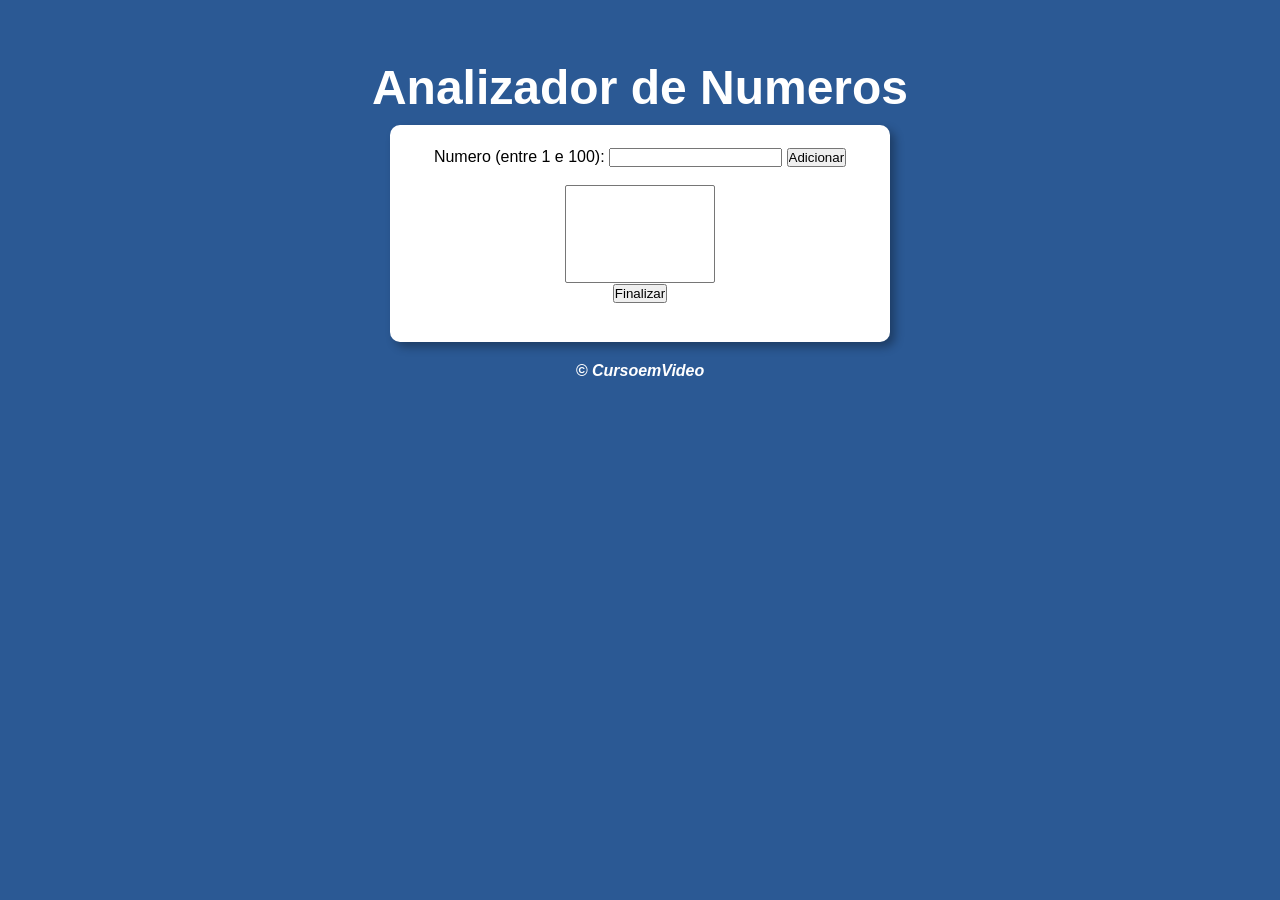
<file: modulo F/aula016ex/index.html>
<!DOCTYPE html>
<html lang="pt-br">
<head>
    <meta charset="UTF-8">
    <meta name="viewport" content="width=device-width, initial-scale=1.0">
    <title>Analizador de Numeros</title>
    <link rel="stylesheet" href="style.css">
</head>
<body>
    <header>
        <h1>Analizador de Numeros</h1>
    </header>
    <main id="container">
        <section>
            <div>
                Numero (entre 1 e 100):
                <input type="number" name="fnum" id="fnum">
                <input type="button" value="Adicionar" onclick="adicionar()">
                <br><br><select name="flista" id="flista" size="6"></select><br>
                <input type="button" value="Finalizar" onclick="finalizar()">
            </div>
            <div id="res">
                
            </div>
        </section>
    </main>
    <footer>&copy; CursoemVideo</footer>
    <script src="script.js"></script>
</body>
</html>
</file>
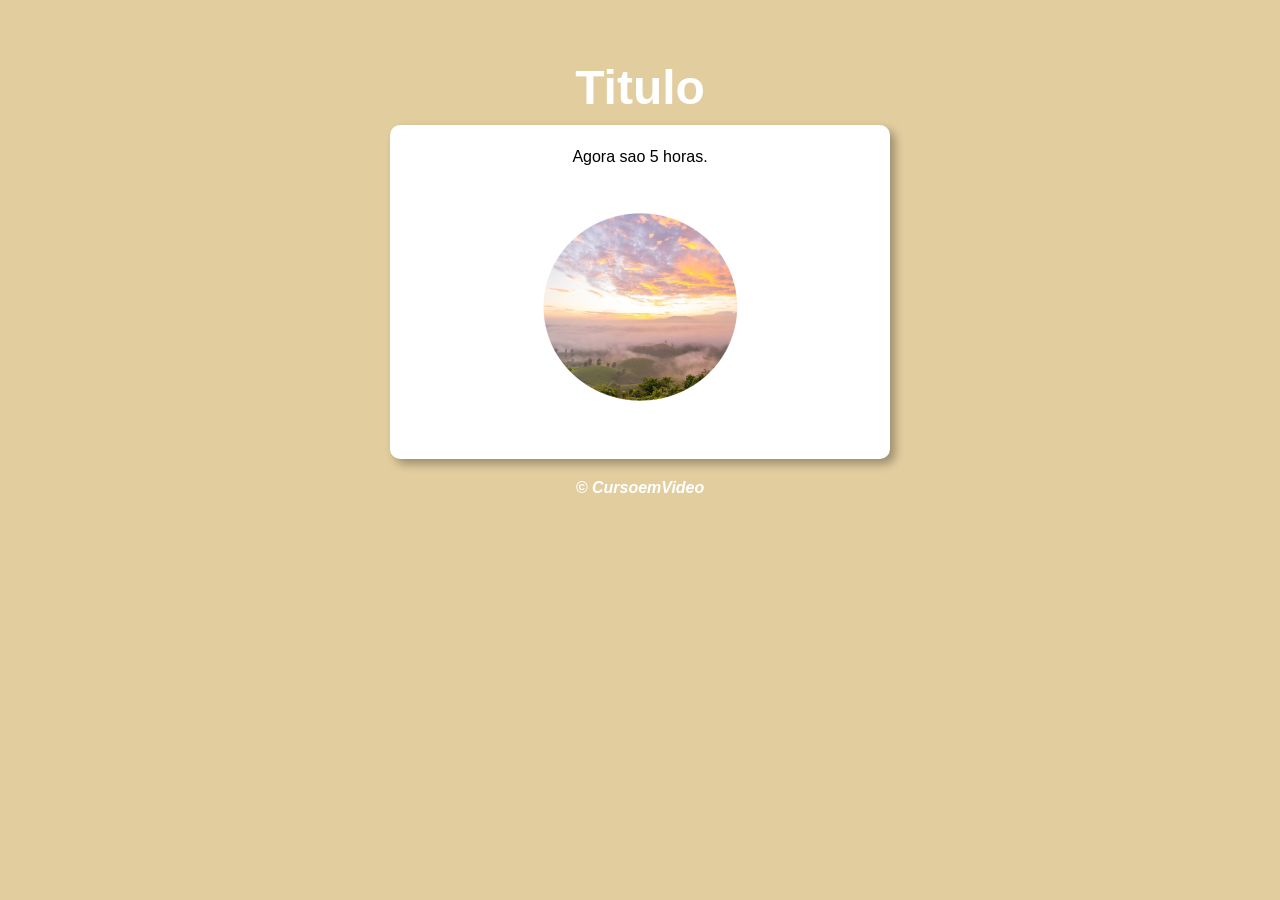
<file: modulo D/aula012ex/ex014/index.html>
<!DOCTYPE html>
<html lang="pt-br">
<head>
    <meta charset="UTF-8">
    <meta name="viewport" content="width=device-width, initial-scale=1.0">
    <title>Modelo</title>
    <link rel="stylesheet" href="style.css">
</head>
<body onload="carregar()">
    <header>
        <h1>Titulo</h1>
    </header>
    <main id="container">
        <section>
            <div id="msg">
                Testando...
            </div>
            <div id="foto">
                <img id="imagem" src="imagens/Dia.png" alt="Foto do Dia">
            </div>
        </section>
    </main>
    <footer>&copy; CursoemVideo</footer>
    <script src="script.js"></script>
</body>
</html>
</file>
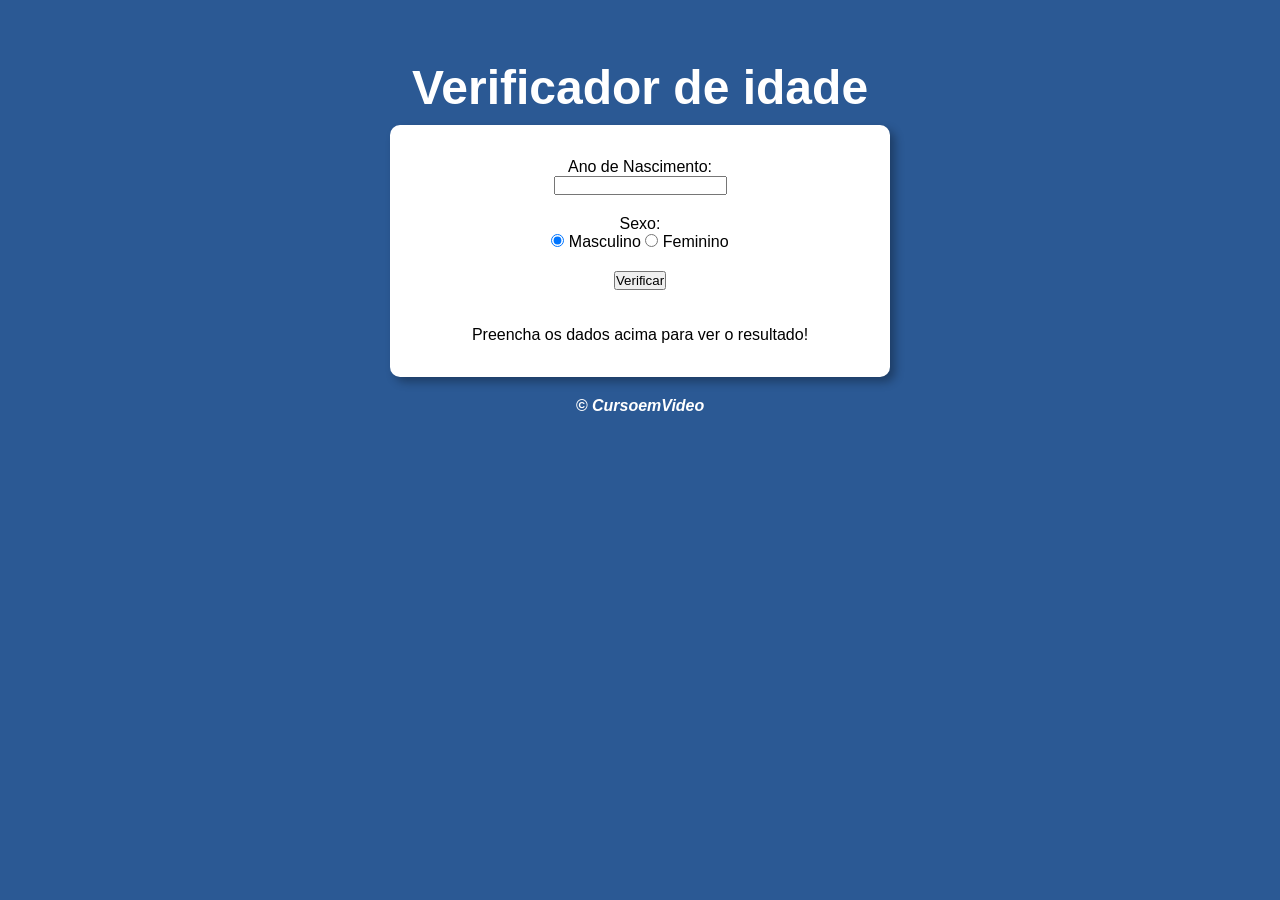
<file: modulo D/aula012ex/ex015/index.html>
<!DOCTYPE html>
<html lang="pt-br">
<head>
    <meta charset="UTF-8">
    <meta name="viewport" content="width=device-width, initial-scale=1.0">
    <title>Verificador de idade</title>
    <link rel="stylesheet" href="style.css">
</head>
<body>
    <header>
        <h1>Verificador de idade</h1>
    </header>
    <main id="container">
        <section>
            <div>
                <p>Ano de Nascimento: <br>
                <input type="number" name="txtano" id="txtano" min="0">
                </p>
                <p>Sexo: <br>
                    <input type="radio" name="radsex" id="mas" checked>
                    <label for="mas">Masculino</label>
                    <input type="radio" name="radsex" id="fem">
                    <label for="fem">Feminino</label>
                </p>
                <p>
                    <input type="button" value="Verificar" onclick="verificar()">
                </p>
            </div>
            <div id="res">
                <p>Preencha os dados acima para ver o resultado!</p>
            </div>
        </section>
    </main>
    <footer>&copy; CursoemVideo</footer>
    <script src="script.js"></script>
</body>
</html>
</file>
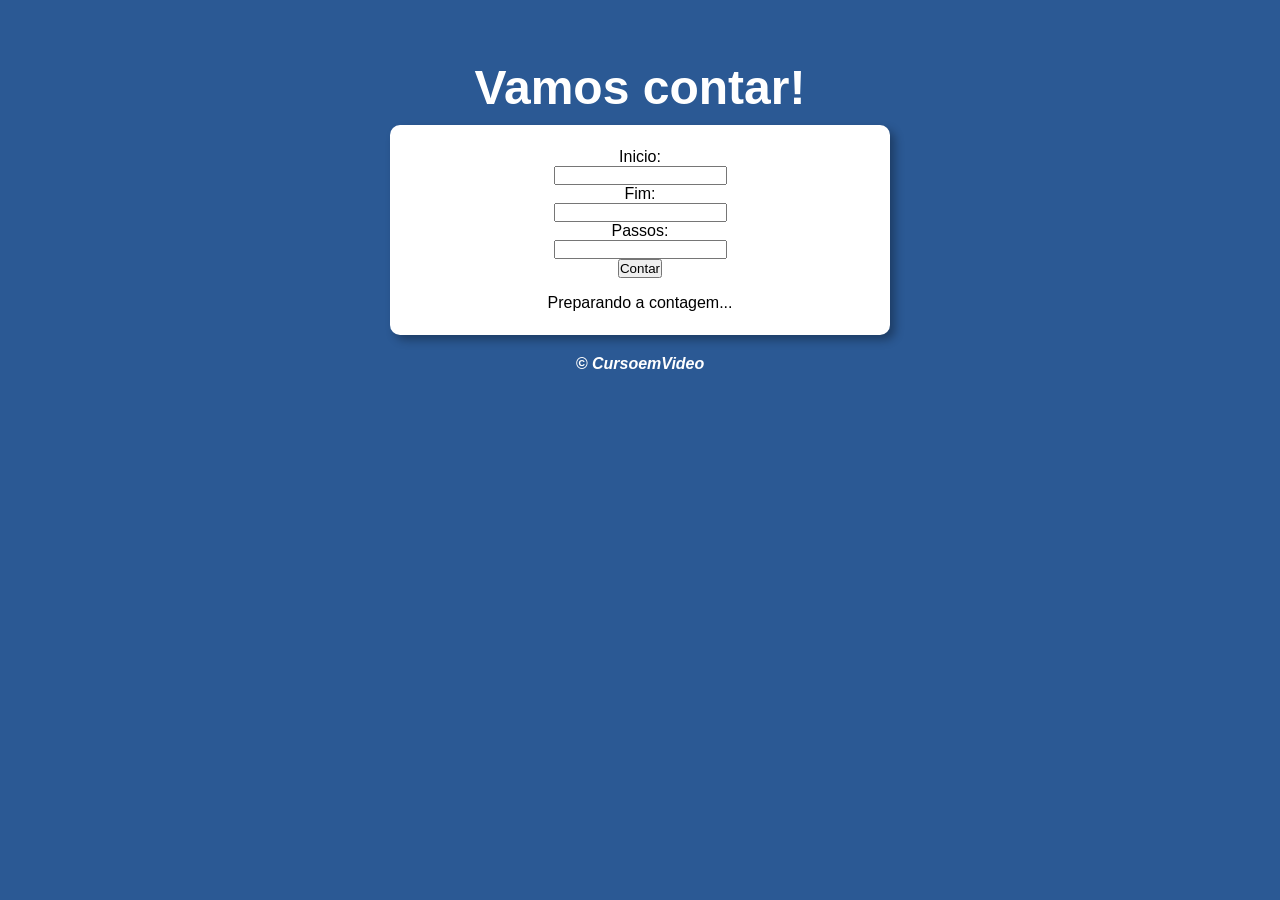
<file: modulo E/aula014ex/ex016/index.html>
<!doctype html>
<html lang="pt-br">
  <head>
    <meta charset="UTF-8" />
    <meta name="viewport" content="width=device-width, initial-scale=1.0" />
    <title>Modelo</title>
    <link rel="stylesheet" href="style.css" />
  </head>
  <body>
    <header>
      <h1>Vamos contar!</h1>
    </header>
    <main id="container">
      <section>
        <div id="dados">
          <p>
            Inicio: <br/>
            <input type="number" name="Inicio" id="txti">
          </p>
          <p>
            Fim: <br/>
            <input type="number" name="fim" id="txtf">
          </p>
          <p>
            Passos: <br/>
            <input type="number" name="passo" id="txtp">
          </p>
          <input type="button" value="Contar" onclick="contar()">
        </div>
        <div id="res">
          <p>Preparando a contagem...</p>
        </div>
      </section>
    </main>
    <footer>&copy; CursoemVideo</footer>
    <script src="script.js"></script>
  </body>
</html>
</file>
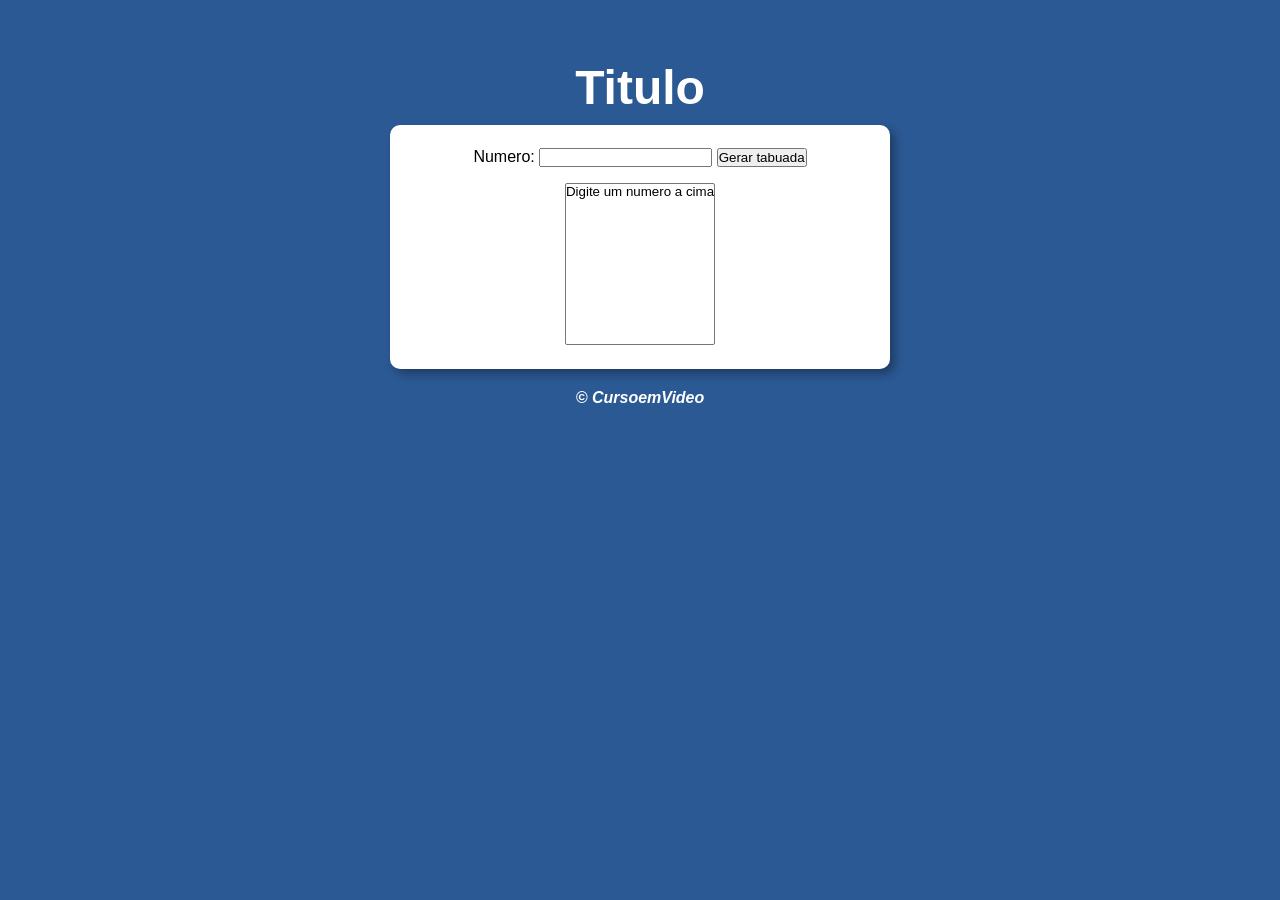
<file: modulo E/aula014ex/ex017/index.html>
<!DOCTYPE html>
<html lang="pt-br">
<head>
    <meta charset="UTF-8">
    <meta name="viewport" content="width=device-width, initial-scale=1.0">
    <title>Modelo</title>
    <link rel="stylesheet" href="style.css">
</head>
<body onload="carregar()">
    <header>
        <h1>Titulo</h1>
    </header>
    <main id="container">
        <section>
            <div>
                <p>Numero:
                    <input type="number" name="num" id="txtn">
                    <input type="button" value="Gerar tabuada" onclick="tabuada()">
                </p>
            </div>
            <div>
                <select name="tabuada" id="seltab" size="10">
                    <option>Digite um numero a cima</option>
                </select>
            </div>
        </section>
    </main>
    <footer>&copy; CursoemVideo</footer>
    <script src="script.js"></script>
</body>
</html>
</file>
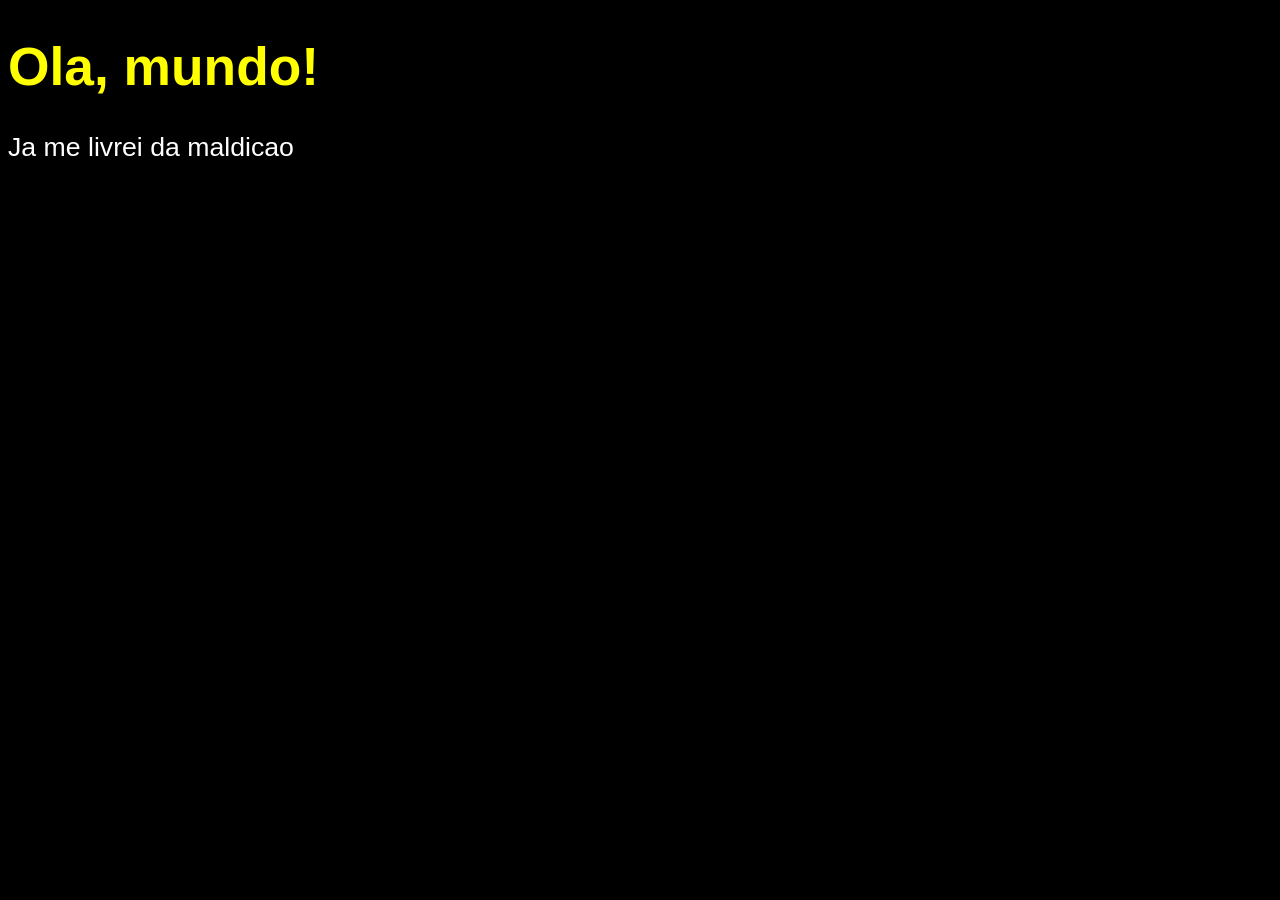
<file: aula04/ex001.html>
<!DOCTYPE html>
<html lang="pt-br">
<head>
    <meta charset="UTF-8">
    <meta name="viewport" content="width=device-width, initial-scale=1.0">
    <title>Meu primeiro programa...</title>
    <style>
        body {
            background-color: black;
            color: white;
            font: normal 20pt Arial;
        }

        h1 {
            color: yellow;
        }
    </style>
</head>
<body>
    <h1>Ola, mundo!</h1>
    <p>Ja me livrei da maldicao</p>
    <script>
        window.alert('Minha primeira mensagem!')
        window.confirm('Esta gostando de JS?')
        window.prompt('Qual e seu nome?')
    </script>
</body>
</html>
</file>
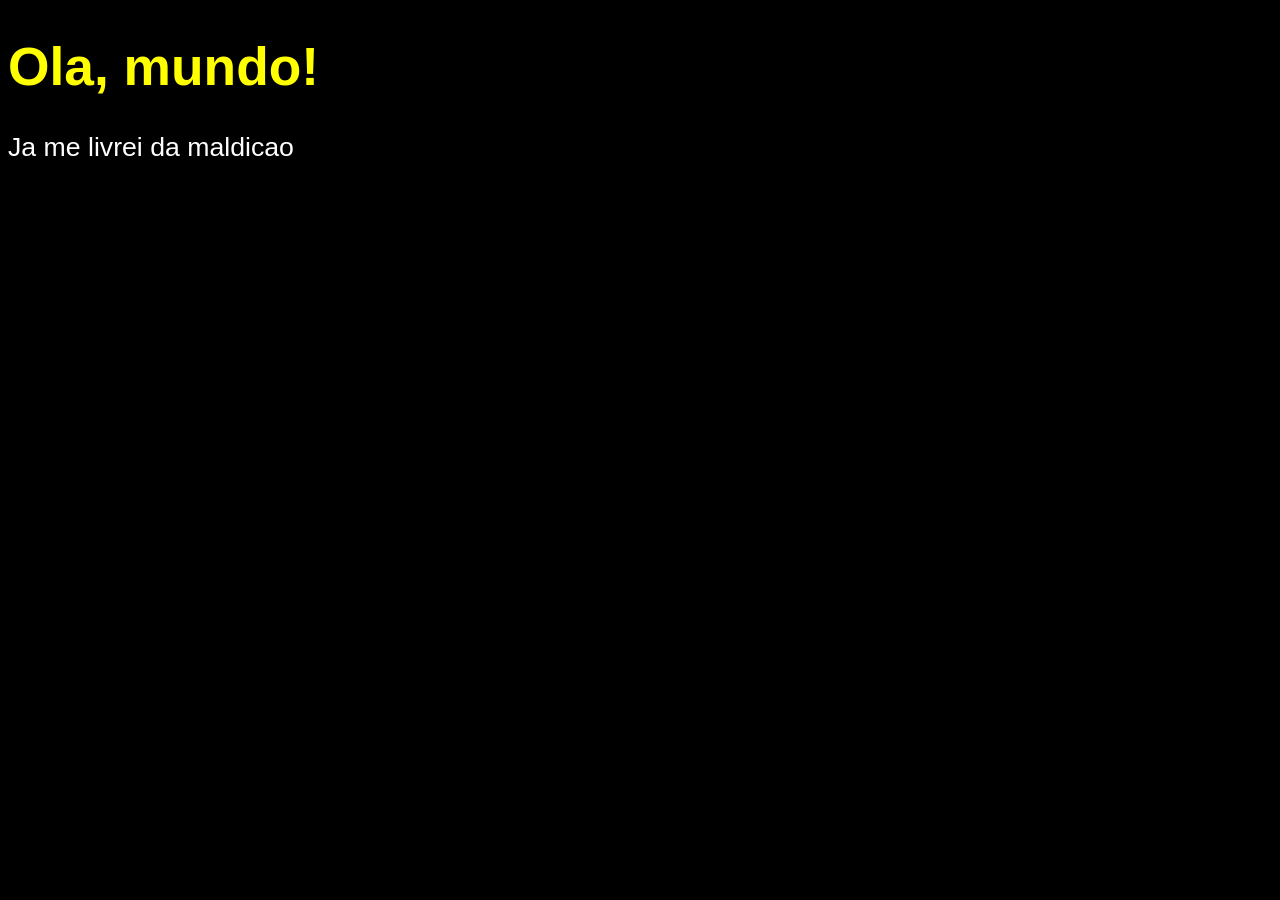
<file: modulo B/aula06/ex002.html>
<!DOCTYPE html>
<html lang="pt-br">
<head>
    <meta charset="UTF-8">
    <meta name="viewport" content="width=device-width, initial-scale=1.0">
    <title>Meu primeiro programa...</title>
    <style>
        body {
            background-color: black;
            color: white;   /* Comentario em CSS */
            font: normal 20pt Arial;
        }

        h1 {
            color: yellow;
        }
    </style>
</head>
<body>
    <h1>Ola, mundo!</h1> <!-- Isso e um comentario -->
    <p>Ja me livrei da maldicao</p>
    <script>
       var nome = window.prompt('Qual e seu nome?') // Vai perguntar o nome...
       window.alert("E um grande prazer em te conhecer, " + nome + "!") //Concatenacao
    </script>
</body>
</html>
</file>
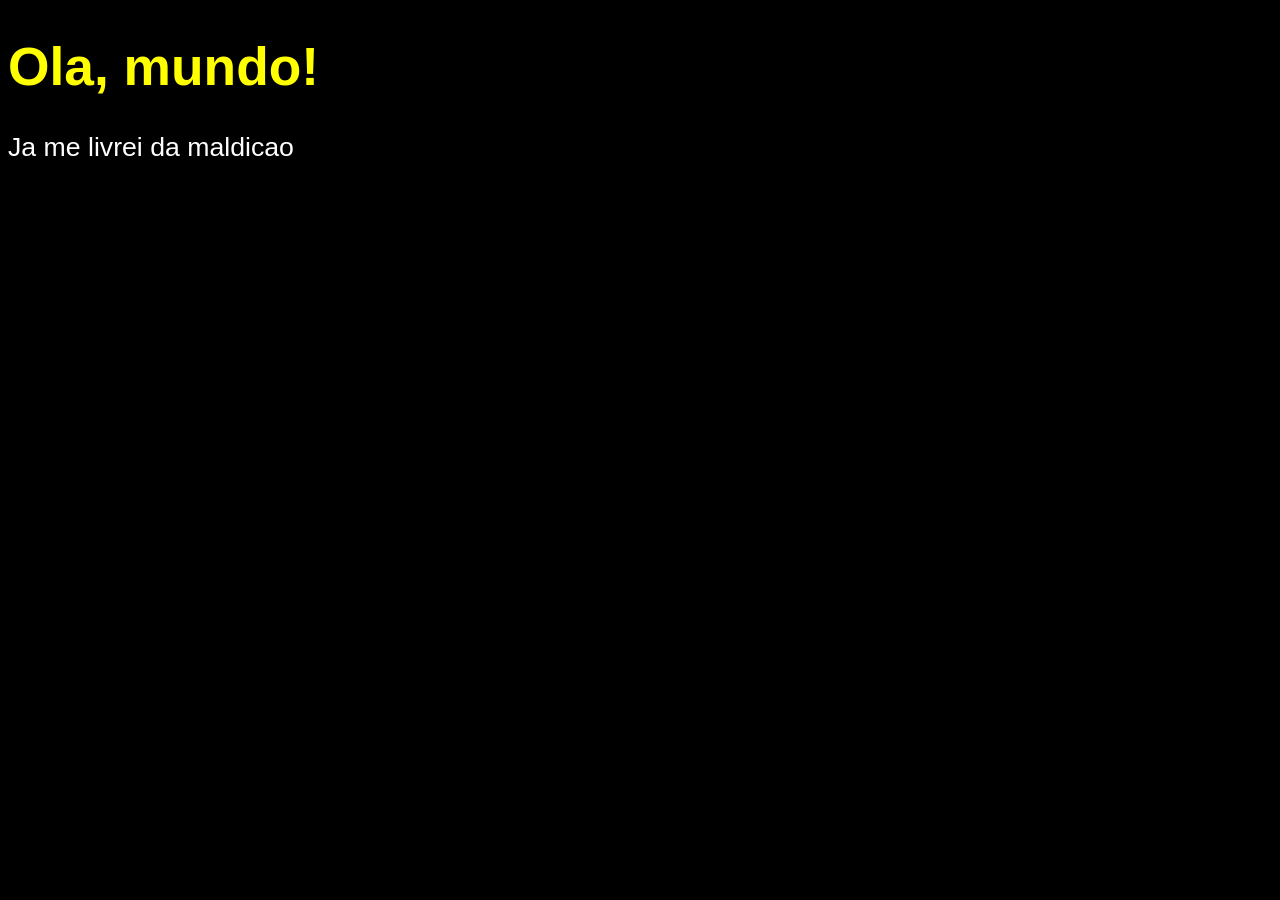
<file: modulo B/aula06/ex003.html>
<!DOCTYPE html>
<html lang="pt-br">
<head>
    <meta charset="UTF-8">
    <meta name="viewport" content="width=device-width, initial-scale=1.0">
    <title>Meu primeiro programa...</title>
    <style>
        body {
            background-color: black;
            color: white;   /* Comentario em CSS */
            font: normal 20pt Arial;
        }

        h1 {
            color: yellow;
        }
    </style>
</head>
<body>
    <h1>Ola, mundo!</h1> <!-- Isso e um comentario -->
    <p>Ja me livrei da maldicao</p>
    <script>
       var n1 = Number.parseInt(window.prompt('Digite um numero: ')) // Para numeros inteiro
       var n2 = Number.parseFloat(window.prompt('Digite outro numero: ')) // Para numeros reais
       var s = n1 + n2
       // Number , para o propio JavaScript decidir
       window.alert(`A soma entre ${n1} e ${n2} igual a ${s}`)
       // + para adicao
       // + para concatenacao
    </script>
</body>
</html>
</file>
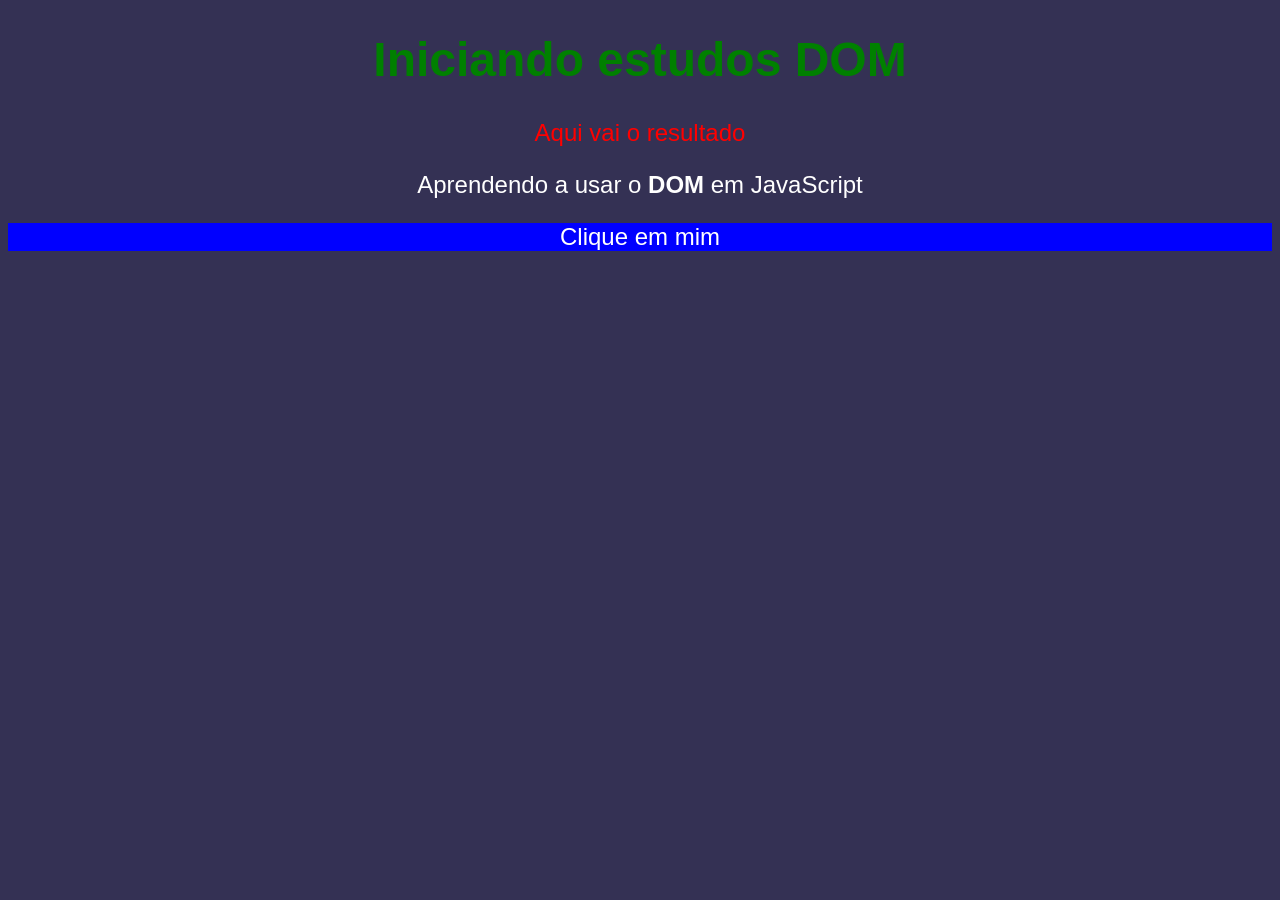
<file: modulo C/aula09/ex005.html>
<!DOCTYPE html>
<html lang="pt-br">
<head>
    <meta charset="UTF-8">
    <meta name="viewport" content="width=device-width, initial-scale=1.0">
    <title>Primeiros passos com DOM</title>
    <style>
        body {
            background-color: rgb(52, 49, 84);
            color: white;
            font: normal 18pt Arial;
            text-align: center;
        }
    </style>
</head>
<body>
    <h1>Iniciando estudos DOM</h1>
    <p>Aqui vai o resultado</p>
    <p>Aprendendo a usar o <strong>DOM</strong> em JavaScript</p>
    <div id="msg">Clique em mim</div>

    <script>
        var corpo = window.document.body
        var p1 = document.getElementsByTagName('p')[1]
    // window.document.write('Esta escrito assim: ' + p1.innerText)
    // p1.style.color = 'blue'
    // corpo.style.background = 'black'
    // document.write(p1.innerHTML)

    /* 
       var d = window.document.getElementById('msg')
        d.style.background = 'green'
        d.innerText = 'Estou aguardando...' 
    */

    // window.document.getElementById('msg').innerText = 'Ola!'

        /*
        var d = window.document.getElementsByName('msg')[0]
        d.innerText = 'Ola!'
        */

        var d = window.document.querySelector('div#msg')
        d.style.background = 'blue'

        var titulo = document.querySelector('h1')
        titulo.style.color = 'green'

        var p = document.querySelector('p')
        p.style.color = 'red'
        
    </script>
</body>
</html>
</file>
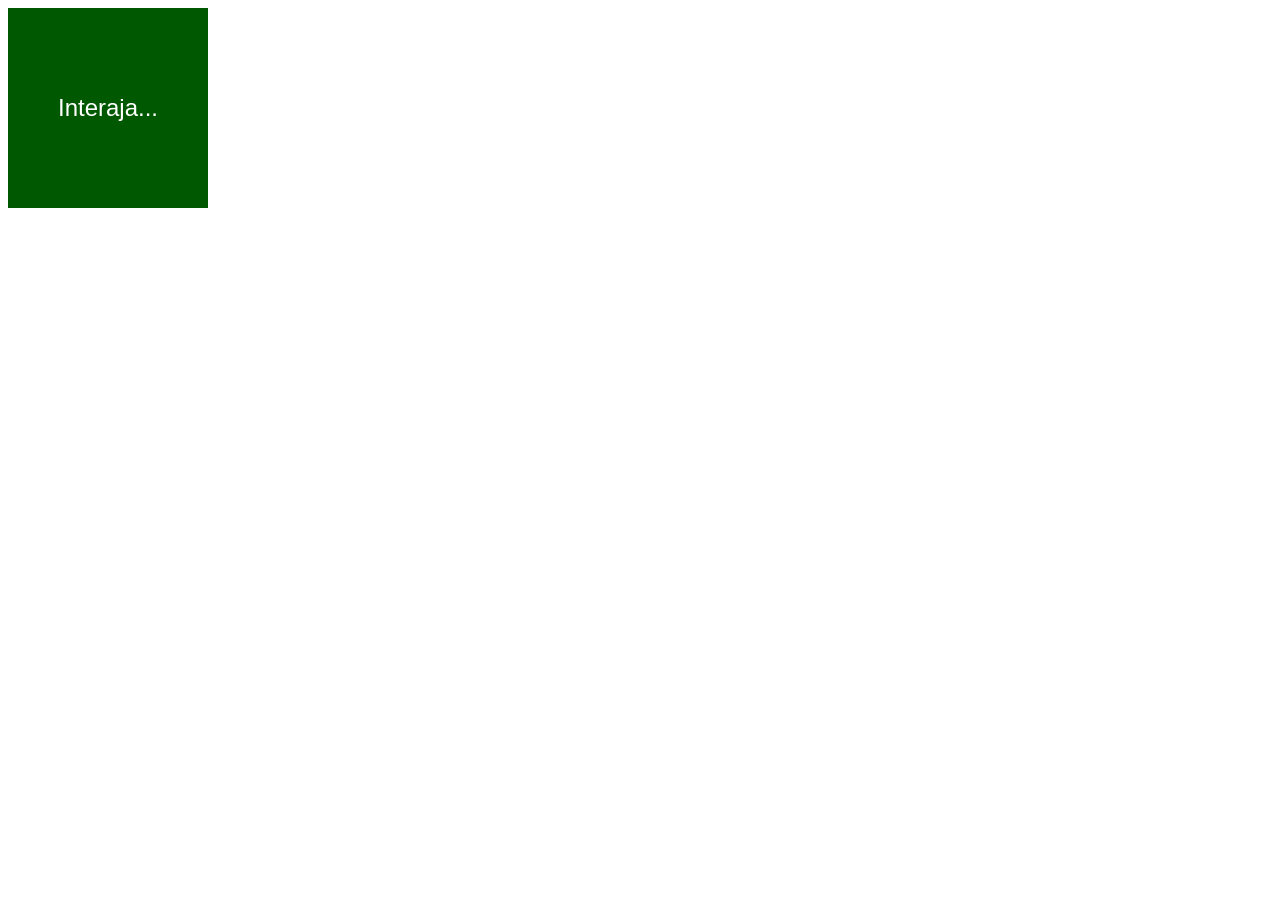
<file: modulo C/aula10/ex006.html>
<!DOCTYPE html>
<html lang="pt-br">
<head>
    <meta charset="UTF-8">
    <meta name="viewport" content="width=device-width, initial-scale=1.0">
    <title>Eventos DOM</title>
    <style>
        div#area {
            font: normal 18pt Arial;
            background-color: rgb(0, 89, 0);
            color: white;
            width: 200px;
            height: 200px;
            line-height: 200px;
            text-align: center;
        }
    </style>
</head>
<body>
    <div id="area">
        Interaja...
    </div>

    <script>

        var a = window.document.getElementById('area')
        a.addEventListener('click', clicar)
        a.addEventListener('mouseenter', entrar)
        a.addEventListener('mouseout', sair)
        
        function clicar() {
            a.innerText = 'Clicou!'
            a.style.background = 'red'
        }
        function entrar() {
            a.innerText = 'Entrou!'
        }
        function sair() {
            a.innerText = 'Saiu!'
            a.style.background = 'rgb(0, 89, 0)'
        }

    </script>
</body>
</html>
</file>
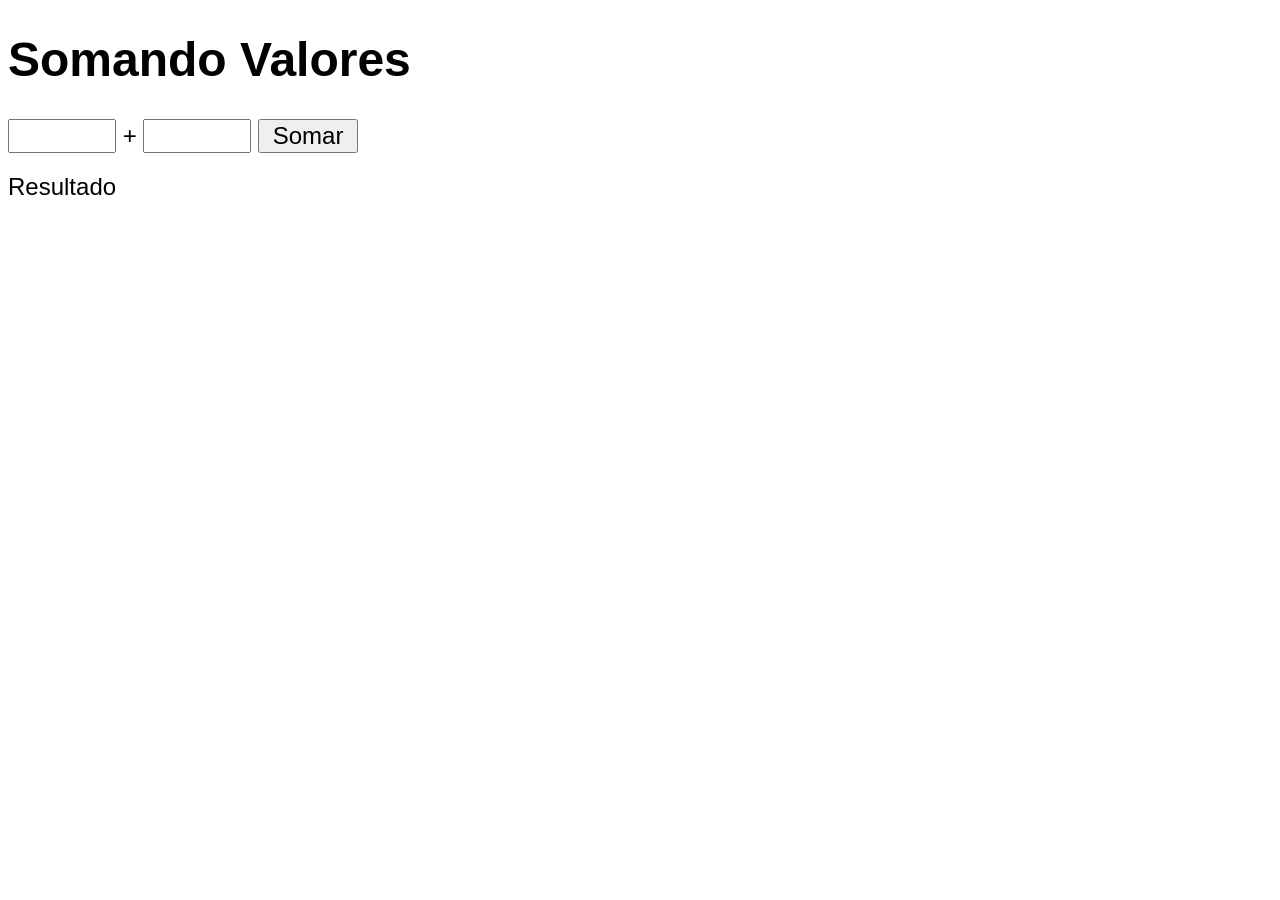
<file: modulo C/aula10/ex007.html>
<!DOCTYPE html>
<html lang="pt-br">
<head>
    <meta charset="UTF-8">
    <meta name="viewport" content="width=device-width, initial-scale=1.0">
    <title>Somando Numeros</title>
    <style>
        body {
            font: normal 18pt Arial;
        }
        input {
            font: normal 18pt Arial;
            width: 100px;
        }
        div#res{
            margin-top: 20px;
        }
    </style>
</head>
<body>
    <h1>Somando Valores</h1>
    <input type="number" name="txtn1" id="txtn1"> +
    <input type="number" name="txtn2" id="txtn2">
    <input type="button" value="Somar" onclick="somar()">
    <div id="res">Resultado</div>

    <script>
        function somar(){
        var tn1 = window.document.getElementById('txtn1')
        var tn2 = window.document.querySelector('input#txtn2')
        var res = window.document.getElementById('res')
        var n1 = Number(tn1.value)
        var n2 = Number(tn2.value)
        var s = n1 + n2
        res.innerHTML = `A soma entre ${n1} e ${n2} e igual a <strong>${s}</strong>`
        }
    </script>
</body>
</html>
</file>
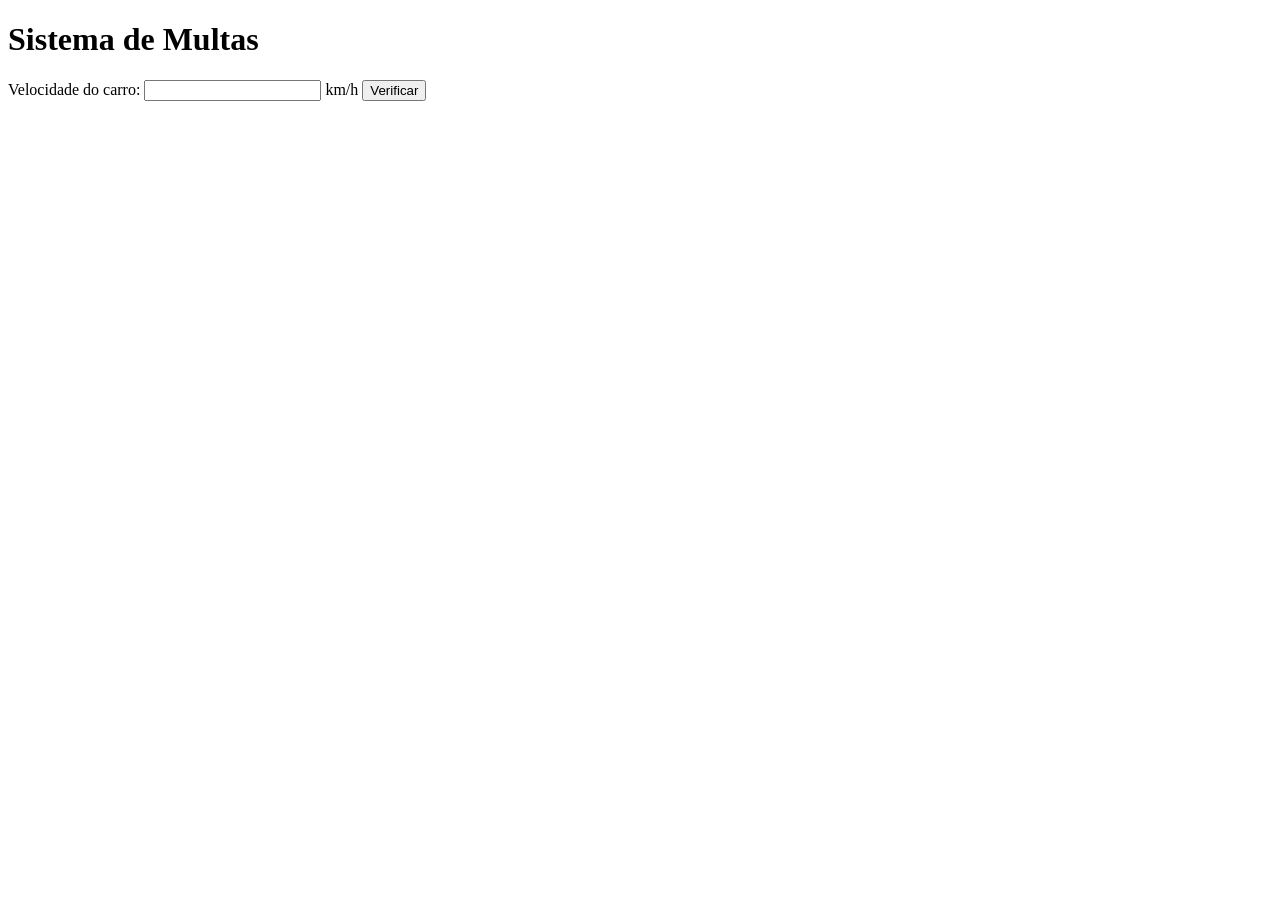
<file: modulo D/aula011/ex010.html>
<!DOCTYPE html>
<html lang="pt-br">
<head>
    <meta charset="UTF-8">
    <meta name="viewport" content="width=device-width, initial-scale=1.0">
    <title>DETRAN</title>
</head>
<body>
    <h1>Sistema de Multas</h1>
    Velocidade do carro: <input type="number" name="txtvel" id="txtvel"> km/h
    <input type="button" value="Verificar" onclick="calcular()">
    <div id="res"></div>
    <script>

        function calcular() {
            var txtv = window.document.querySelector('input#txtvel')
            var vel = Number(txtv.value)
            var res = window.document.querySelector('div#res')
            res.innerHTML = `<p>Sua velocidade atual e de <strong>${vel} km/h</strong></p>`
            if  (vel > 60) {
                res.innerHTML += `<p>Voce esta <strong>MULTADO</strong> por excesso de velocidade!</p>`
            }
            res.innerHTML += `<p>Dirija sempre com cinto de seguranca!</p>`
            }

    </script>
</body>
</html>
</file>
<file: modulo F/aula016ex/style.css>
@charset "UTF-8";

* {
    margin: 0px;
    padding: 0px;
    font-family: Arial, Helvetica, sans-serif;
    box-sizing: border-box;
}

body {
    background-color: rgb(43, 89, 148);
}

header > h1 {
    text-align: center;
    color: white;
    padding-top: 50px;
    font-size: 3em;
    margin: 10px;
}

main#container {
    display: flex;
    justify-content: center;
    align-items: center;
}

section {
    background-color: white;
    border-radius: 10px;
    width: 500px;
    padding: 15px;
    box-shadow: 5px 5px 10px rgba(0, 0, 0, 0.319);
}

div {
    text-align: center;
    padding: 8px;
}

#flista {
    width: 150px;
}

footer {
    text-align: center;
    color: white;
    margin: 20px;
    font-weight: bold;
    font-style: italic;
}
</file>
<file: modulo D/aula012ex/ex014/style.css>
@charset "UTF-8";

* {
    margin: 0px;
    padding: 0px;
    font-family: Arial, Helvetica, sans-serif;
    box-sizing: border-box;
}

body {
    background-color: rgb(43, 89, 148);
}

header > h1 {
    text-align: center;
    color: white;
    padding-top: 50px;
    font-size: 3em;
    margin: 10px;
}

main#container {
    display: flex;
    justify-content: center;
    align-items: center;
}

section {
    background-color: white;
    border-radius: 10px;
    width: 500px;
    padding: 15px;
    box-shadow: 5px 5px 10px rgba(0, 0, 0, 0.319);
}

div {
    text-align: center;
    padding: 8px;
}

footer {
    text-align: center;
    color: white;
    margin: 20px;
    font-weight: bold;
    font-style: italic;
}
</file>
<file: modulo D/aula012ex/ex015/style.css>
@charset "UTF-8";

* {
    margin: 0px;
    padding: 0px;
    font-family: Arial, Helvetica, sans-serif;
    box-sizing: border-box;
}

body {
    background-color: rgb(43, 89, 148);
}

header > h1 {
    text-align: center;
    color: white;
    padding-top: 50px;
    font-size: 3em;
    margin: 10px;
}

main#container {
    display: flex;
    justify-content: center;
    align-items: center;
}

section {
    background-color: white;
    border-radius: 10px;
    width: 500px;
    padding: 15px;
    box-shadow: 5px 5px 10px rgba(0, 0, 0, 0.319);
}

div {
    text-align: center;
    padding: 8px;
}

p {
    padding: 10px;
}

footer {
    text-align: center;
    color: white;
    margin: 20px;
    font-weight: bold;
    font-style: italic;
}
</file>
<file: modulo E/aula014ex/ex016/style.css>
@charset "UTF-8";

* {
    margin: 0px;
    padding: 0px;
    font-family: Arial, Helvetica, sans-serif;
    box-sizing: border-box;
}

body {
    background-color: rgb(43, 89, 148);
}

header > h1 {
    text-align: center;
    color: white;
    padding-top: 50px;
    font-size: 3em;
    margin: 10px;
}

main#container {
    display: flex;
    justify-content: center;
    align-items: center;
}

section {
    background-color: white;
    border-radius: 10px;
    width: 500px;
    padding: 15px;
    box-shadow: 5px 5px 10px rgba(0, 0, 0, 0.319);
}

div {
    text-align: center;
    padding: 8px;
}

footer {
    text-align: center;
    color: white;
    margin: 20px;
    font-weight: bold;
    font-style: italic;
}
</file>
<file: modulo E/aula014ex/ex017/style.css>
@charset "UTF-8";

* {
    margin: 0px;
    padding: 0px;
    font-family: Arial, Helvetica, sans-serif;
    box-sizing: border-box;
}

body {
    background-color: rgb(43, 89, 148);
}

header > h1 {
    text-align: center;
    color: white;
    padding-top: 50px;
    font-size: 3em;
    margin: 10px;
}

main#container {
    display: flex;
    justify-content: center;
    align-items: center;
}

section {
    background-color: white;
    border-radius: 10px;
    width: 500px;
    padding: 15px;
    box-shadow: 5px 5px 10px rgba(0, 0, 0, 0.319);
}

div {
    text-align: center;
    padding: 8px;
}

footer {
    text-align: center;
    color: white;
    margin: 20px;
    font-weight: bold;
    font-style: italic;
}
</file>
